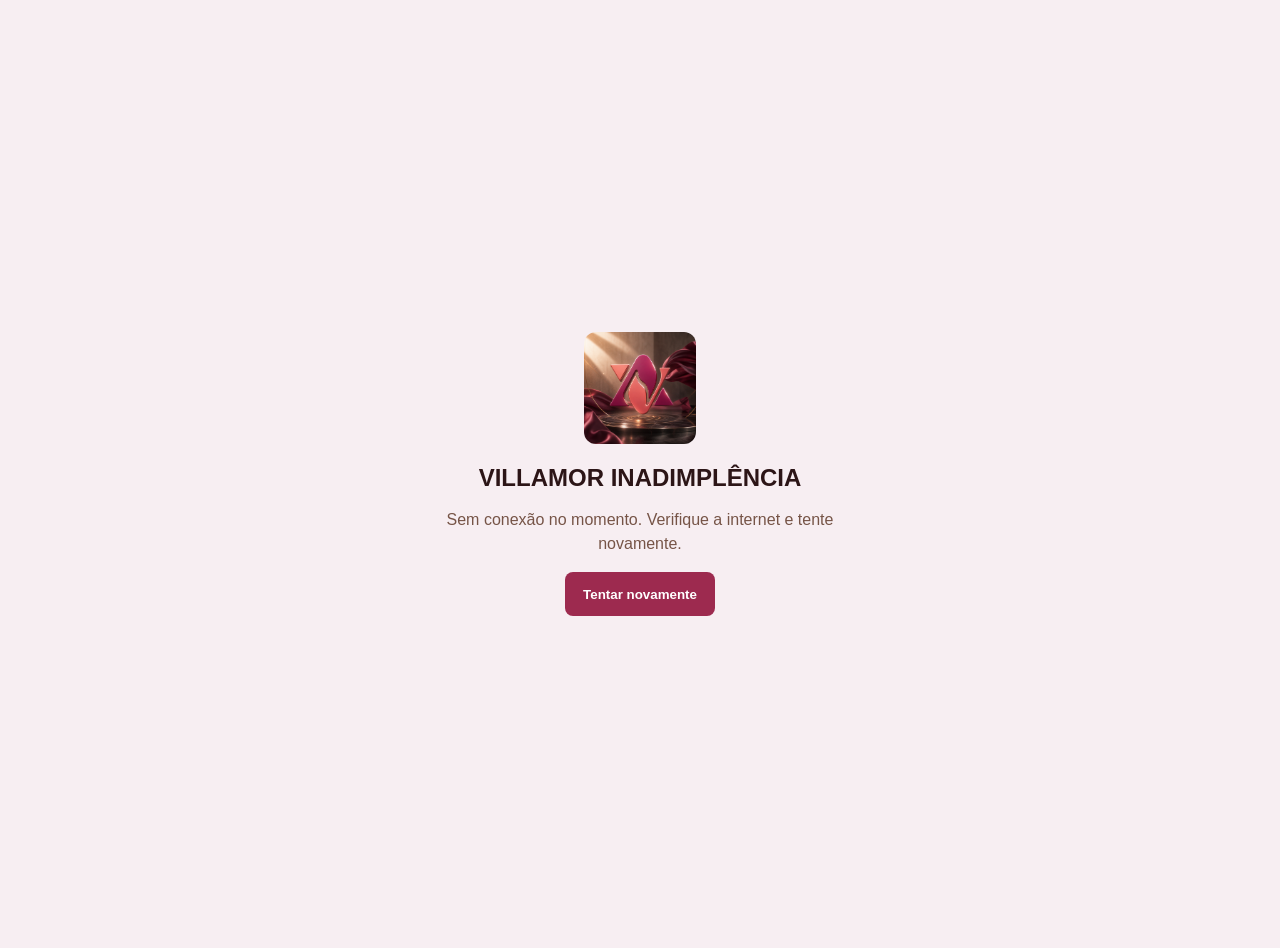
<file: offline.html>
<!DOCTYPE html>
<html lang="pt-BR">
<head>
  <meta charset="UTF-8">
  <meta name="viewport" content="width=device-width, initial-scale=1.0">
  <meta name="theme-color" content="#522b2c">
  <title>VILLAMOR INADIMPLÊNCIA</title>
  <style>
    body {
      display: grid;
      place-items: center;
      min-height: 100vh;
      margin: 0;
      padding: 24px;
      background: #f7eef2;
      color: #2c1517;
      font-family: Arial, sans-serif;
      text-align: center;
    }
    main { max-width: 440px; }
    img { width: 112px; height: 112px; border-radius: 12px; object-fit: cover; }
    h1 { font-size: 24px; }
    p { color: #765447; line-height: 1.5; }
    button {
      min-height: 44px;
      border: 0;
      border-radius: 8px;
      padding: 0 18px;
      background: #9d2a4f;
      color: white;
      font-weight: 700;
    }
  </style>
</head>
<body>
  <main>
    <img src="assets/logo.png" alt="Villamor">
    <h1>VILLAMOR INADIMPLÊNCIA</h1>
    <p>Sem conexão no momento. Verifique a internet e tente novamente.</p>
    <button type="button" onclick="location.reload()">Tentar novamente</button>
  </main>
</body>
</html>
</file>
